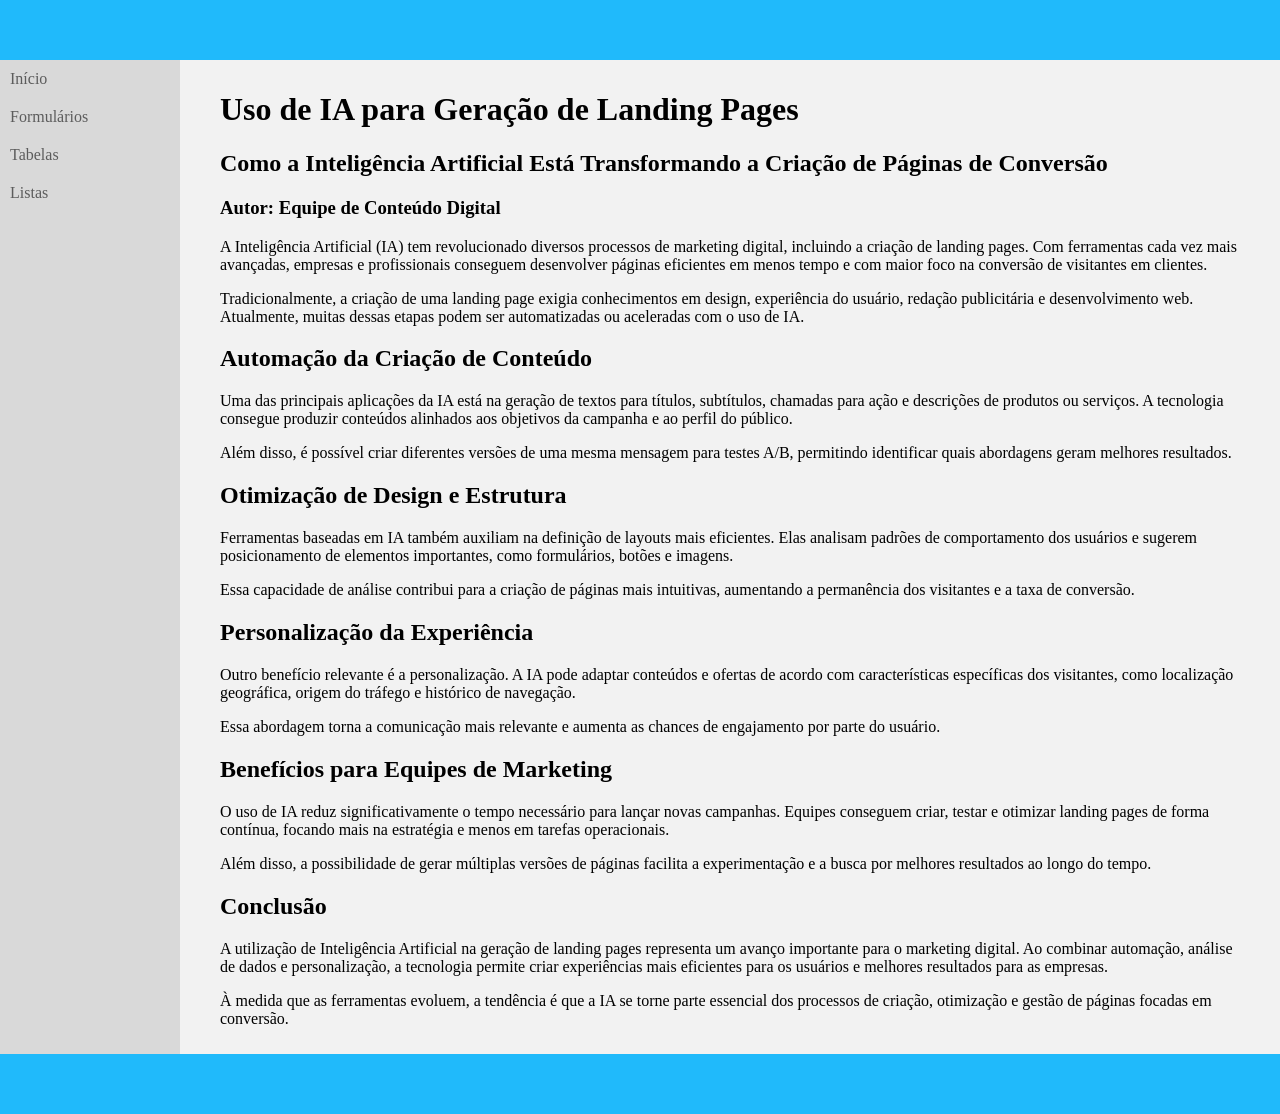
<file: index.html>
<!doctype html>
<html lang="pt-BR">
  <head>
    <meta charset="UTF-8" />
    <title>Uso de IA para Geração de Landing Pages</title>
    <link rel="stylesheet" href="css/style.css" />
  </head>
  <body>
    <div id="container">
      <header id="main-header"></header>
      <aside id="main-nav">
        <nav id="menu-principal">
          <ul>
            <li>
              <a href="index.html">Início</a>
            </li>
            <li>
              <a href="form.html">Formulários</a>
            </li>
            <li>
              <a href="tables.html">Tabelas</a>
            </li>
            <li>
              <a href="lists.html">Listas</a>
            </li>
          </ul>
        </nav>
      </aside>
      <main id="main-content">
        <div class="wrapper">
          <h1 id="inicio">Uso de IA para Geração de Landing Pages</h1>

          <h2>
            Como a Inteligência Artificial Está Transformando a Criação de
            Páginas de Conversão
          </h2>

          <h3>Autor: Equipe de Conteúdo Digital</h3>

          <p>
            A Inteligência Artificial (IA) tem revolucionado diversos processos
            de marketing digital, incluindo a criação de landing pages. Com
            ferramentas cada vez mais avançadas, empresas e profissionais
            conseguem desenvolver páginas eficientes em menos tempo e com maior
            foco na conversão de visitantes em clientes.
          </p>

          <p>
            Tradicionalmente, a criação de uma landing page exigia conhecimentos
            em design, experiência do usuário, redação publicitária e
            desenvolvimento web. Atualmente, muitas dessas etapas podem ser
            automatizadas ou aceleradas com o uso de IA.
          </p>

          <h2>Automação da Criação de Conteúdo</h2>

          <p>
            Uma das principais aplicações da IA está na geração de textos para
            títulos, subtítulos, chamadas para ação e descrições de produtos ou
            serviços. A tecnologia consegue produzir conteúdos alinhados aos
            objetivos da campanha e ao perfil do público.
          </p>

          <p>
            Além disso, é possível criar diferentes versões de uma mesma
            mensagem para testes A/B, permitindo identificar quais abordagens
            geram melhores resultados.
          </p>

          <h2>Otimização de Design e Estrutura</h2>

          <p>
            Ferramentas baseadas em IA também auxiliam na definição de layouts
            mais eficientes. Elas analisam padrões de comportamento dos usuários
            e sugerem posicionamento de elementos importantes, como formulários,
            botões e imagens.
          </p>

          <p>
            Essa capacidade de análise contribui para a criação de páginas mais
            intuitivas, aumentando a permanência dos visitantes e a taxa de
            conversão.
          </p>

          <h2>Personalização da Experiência</h2>

          <p>
            Outro benefício relevante é a personalização. A IA pode adaptar
            conteúdos e ofertas de acordo com características específicas dos
            visitantes, como localização geográfica, origem do tráfego e
            histórico de navegação.
          </p>

          <p>
            Essa abordagem torna a comunicação mais relevante e aumenta as
            chances de engajamento por parte do usuário.
          </p>

          <h2>Benefícios para Equipes de Marketing</h2>

          <p>
            O uso de IA reduz significativamente o tempo necessário para lançar
            novas campanhas. Equipes conseguem criar, testar e otimizar landing
            pages de forma contínua, focando mais na estratégia e menos em
            tarefas operacionais.
          </p>

          <p>
            Além disso, a possibilidade de gerar múltiplas versões de páginas
            facilita a experimentação e a busca por melhores resultados ao longo
            do tempo.
          </p>

          <h2>Conclusão</h2>

          <p>
            A utilização de Inteligência Artificial na geração de landing pages
            representa um avanço importante para o marketing digital. Ao
            combinar automação, análise de dados e personalização, a tecnologia
            permite criar experiências mais eficientes para os usuários e
            melhores resultados para as empresas.
          </p>

          <p>
            À medida que as ferramentas evoluem, a tendência é que a IA se torne
            parte essencial dos processos de criação, otimização e gestão de
            páginas focadas em conversão.
          </p>
        </div>
      </main>
      <footer id="main-footer"></footer>
    </div>
  </body>
</html>
</file>
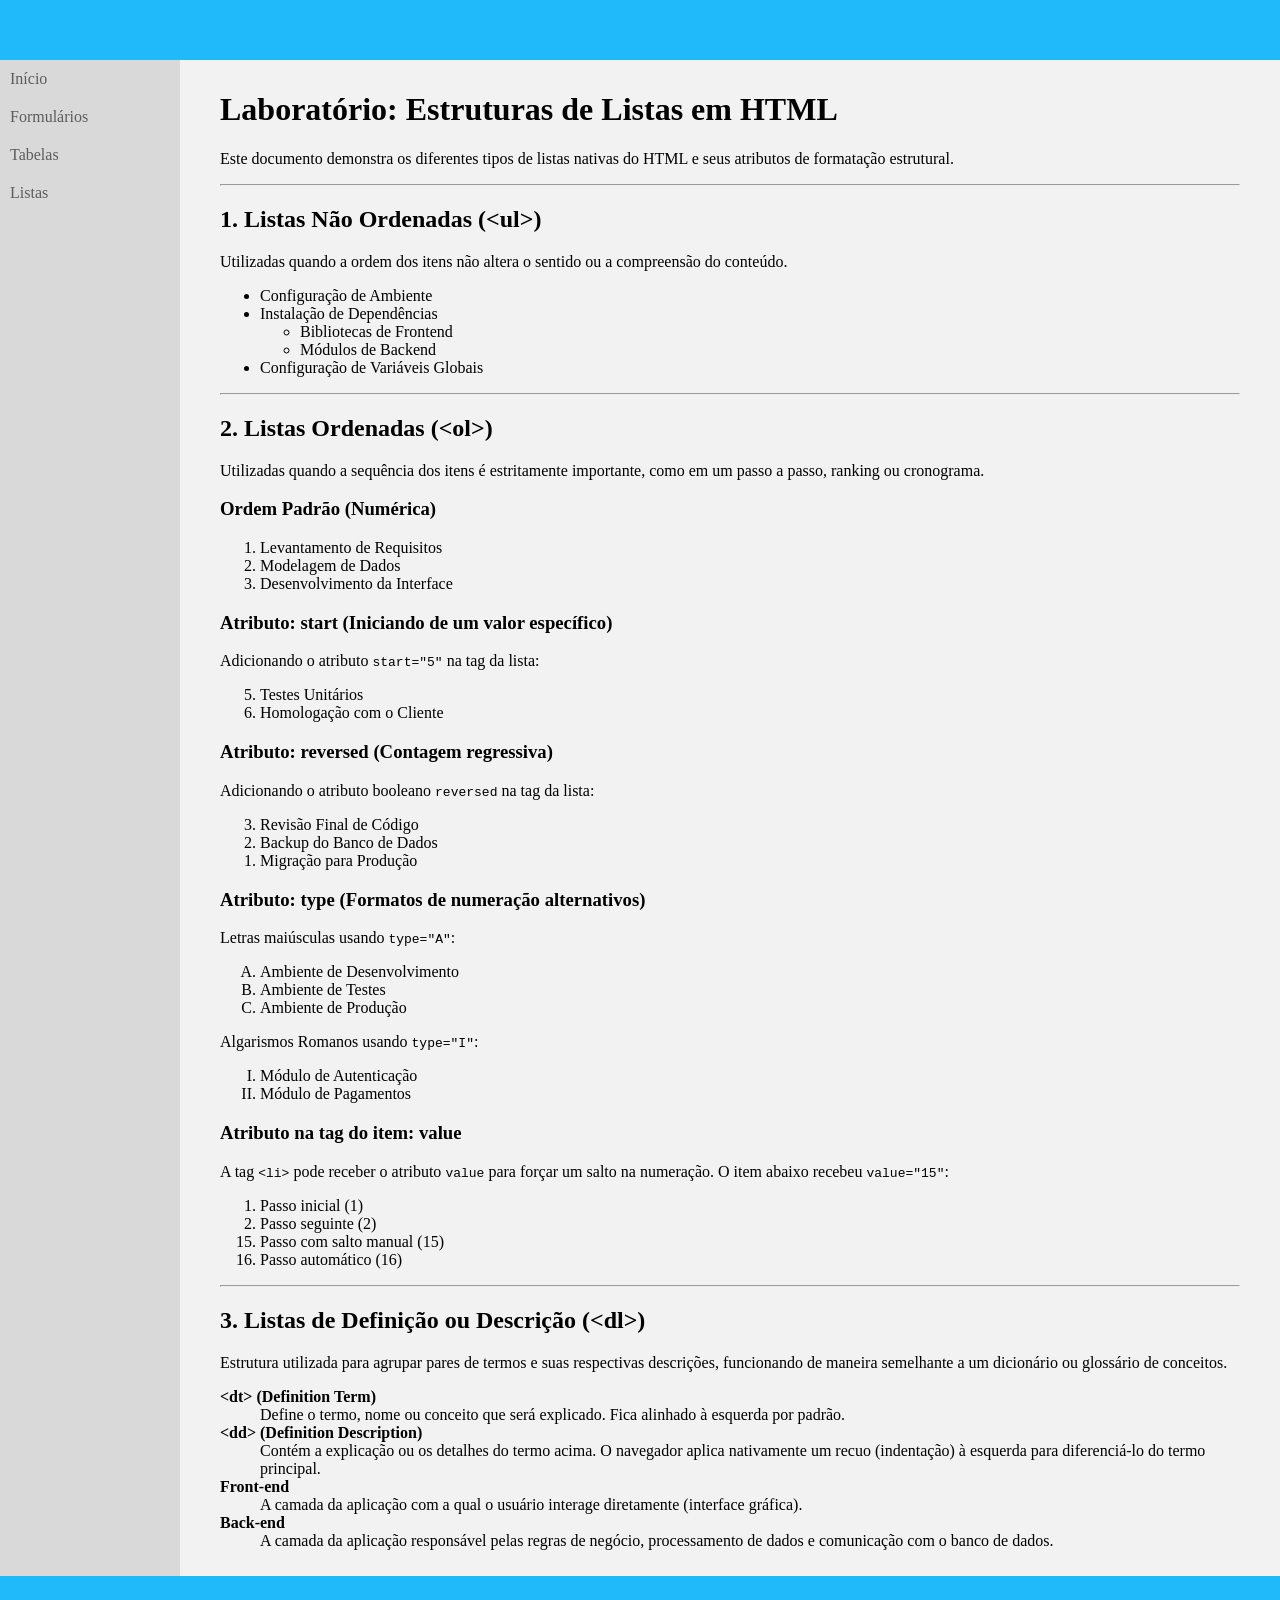
<file: lists.html>
<!doctype html>
<html lang="pt-BR">
  <head>
    <meta charset="UTF-8" />
    <title>Uso de IA para Geração de Landing Pages</title>
    <link rel="stylesheet" href="css/style.css" />
  </head>
  <body>
    <div id="container">
      <header id="main-header"></header>
      <aside id="main-nav">
        <nav id="menu-principal">
          <ul>
            <li>
              <a href="index.html">Início</a>
            </li>
            <li>
              <a href="form.html">Formulários</a>
            </li>
            <li>
              <a href="tables.html">Tabelas</a>
            </li>
            <li>
              <a href="lists.html">Listas</a>
            </li>
          </ul>
        </nav>
      </aside>
      <main id="main-content">
        <div class="wrapper">
          <h1>Laboratório: Estruturas de Listas em HTML</h1>
          <p>
            Este documento demonstra os diferentes tipos de listas nativas do
            HTML e seus atributos de formatação estrutural.
          </p>
          <hr />

          <h2>1. Listas Não Ordenadas (&lt;ul&gt;)</h2>
          <p>
            Utilizadas quando a ordem dos itens não altera o sentido ou a
            compreensão do conteúdo.
          </p>

          <ul>
            <li>Configuração de Ambiente</li>
            <li>
              Instalação de Dependências
              <ul>
                <li>Bibliotecas de Frontend</li>
                <li>Módulos de Backend</li>
              </ul>
            </li>
            <li>Configuração de Variáveis Globais</li>
          </ul>

          <hr />

          <h2>2. Listas Ordenadas (&lt;ol&gt;)</h2>
          <p>
            Utilizadas quando a sequência dos itens é estritamente importante,
            como em um passo a passo, ranking ou cronograma.
          </p>

          <h3>Ordem Padrão (Numérica)</h3>
          <ol>
            <li>Levantamento de Requisitos</li>
            <li>Modelagem de Dados</li>
            <li>Desenvolvimento da Interface</li>
          </ol>

          <h3>Atributo: start (Iniciando de um valor específico)</h3>
          <p>Adicionando o atributo <code>start="5"</code> na tag da lista:</p>
          <ol start="5">
            <li>Testes Unitários</li>
            <li>Homologação com o Cliente</li>
          </ol>

          <h3>Atributo: reversed (Contagem regressiva)</h3>
          <p>
            Adicionando o atributo booleano <code>reversed</code> na tag da
            lista:
          </p>
          <ol reversed>
            <li>Revisão Final de Código</li>
            <li>Backup do Banco de Dados</li>
            <li>Migração para Produção</li>
          </ol>

          <h3>Atributo: type (Formatos de numeração alternativos)</h3>
          <p>Letras maiúsculas usando <code>type="A"</code>:</p>
          <ol type="A">
            <li>Ambiente de Desenvolvimento</li>
            <li>Ambiente de Testes</li>
            <li>Ambiente de Produção</li>
          </ol>

          <p>Algarismos Romanos usando <code>type="I"</code>:</p>
          <ol type="I">
            <li>Módulo de Autenticação</li>
            <li>Módulo de Pagamentos</li>
          </ol>

          <h3>Atributo na tag do item: value</h3>
          <p>
            A tag <code>&lt;li&gt;</code> pode receber o atributo
            <code>value</code> para forçar um salto na numeração. O item abaixo
            recebeu <code>value="15"</code>:
          </p>
          <ol>
            <li>Passo inicial (1)</li>
            <li>Passo seguinte (2)</li>
            <li value="15">Passo com salto manual (15)</li>
            <li>Passo automático (16)</li>
          </ol>

          <hr />

          <h2>3. Listas de Definição ou Descrição (&lt;dl&gt;)</h2>
          <p>
            Estrutura utilizada para agrupar pares de termos e suas respectivas
            descrições, funcionando de maneira semelhante a um dicionário ou
            glossário de conceitos.
          </p>

          <dl>
            <dt><strong>&lt;dt&gt; (Definition Term)</strong></dt>
            <dd>
              Define o termo, nome ou conceito que será explicado. Fica alinhado
              à esquerda por padrão.
            </dd>

            <dt><strong>&lt;dd&gt; (Definition Description)</strong></dt>
            <dd>
              Contém a explicação ou os detalhes do termo acima. O navegador
              aplica nativamente um recuo (indentação) à esquerda para
              diferenciá-lo do termo principal.
            </dd>

            <dt><strong>Front-end</strong></dt>
            <dd>
              A camada da aplicação com a qual o usuário interage diretamente
              (interface gráfica).
            </dd>

            <dt><strong>Back-end</strong></dt>
            <dd>
              A camada da aplicação responsável pelas regras de negócio,
              processamento de dados e comunicação com o banco de dados.
            </dd>
          </dl>
        </div>
      </main>
      <footer id="main-footer"></footer>
    </div>
  </body>
</html>
</file>
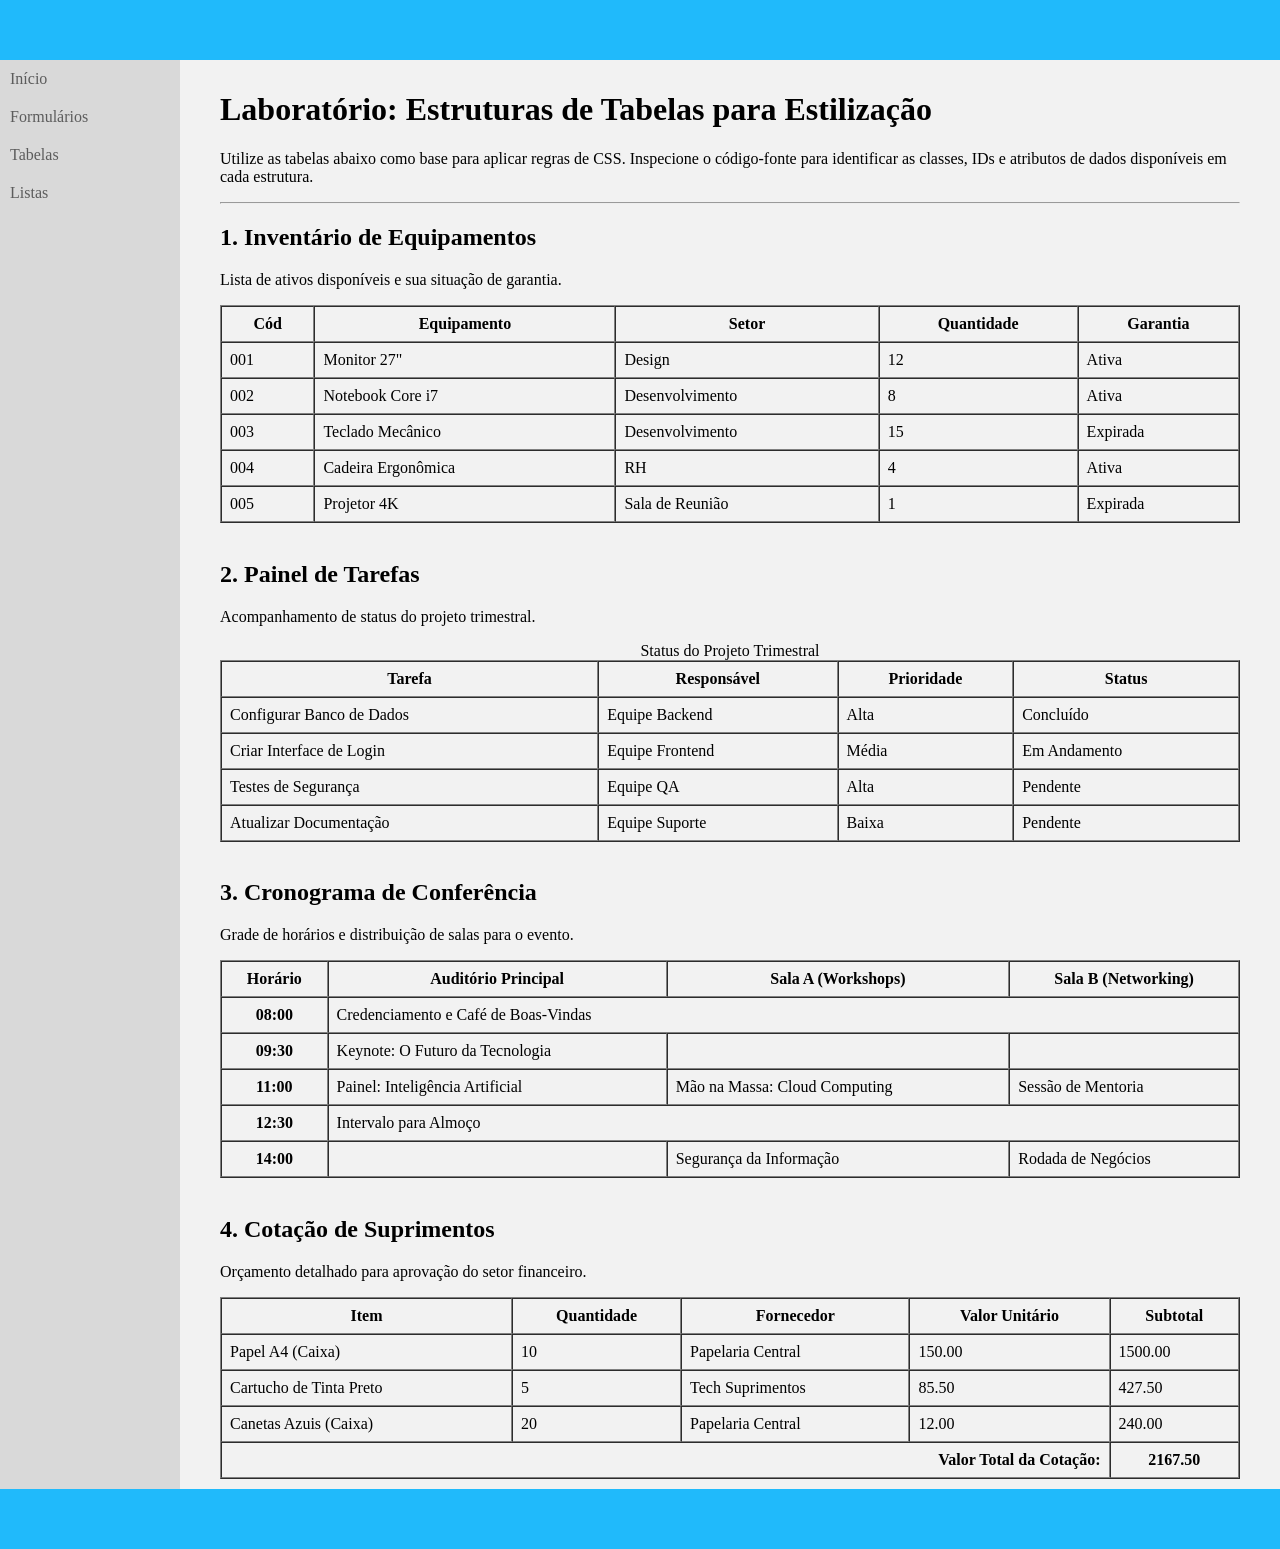
<file: tables.html>
<!doctype html>
<html lang="pt-BR">
  <head>
    <meta charset="UTF-8" />
    <title>Uso de IA para Geração de Landing Pages</title>
    <link rel="stylesheet" href="css/style.css" />
  </head>
  <body>
    <div id="container">
      <header id="main-header"></header>
      <aside id="main-nav">
        <nav id="menu-principal">
          <ul>
            <li>
              <a href="index.html">Início</a>
            </li>
            <li>
              <a href="form.html">Formulários</a>
            </li>
            <li>
              <a href="tables.html">Tabelas</a>
            </li>
            <li>
              <a href="lists.html">Listas</a>
            </li>
          </ul>
        </nav>
      </aside>
      <main id="main-content">
        <div class="wrapper">
          <h1>Laboratório: Estruturas de Tabelas para Estilização</h1>
          <p>
            Utilize as tabelas abaixo como base para aplicar regras de CSS.
            Inspecione o código-fonte para identificar as classes, IDs e
            atributos de dados disponíveis em cada estrutura.
          </p>
          <hr />

          <h2>1. Inventário de Equipamentos</h2>
          <p>Lista de ativos disponíveis e sua situação de garantia.</p>

          <table
            id="tabela-inventario"
            border="1"
            cellspacing="0"
            cellpadding="8"
            width="100%"
          >
            <thead>
              <tr>
                <th>Cód</th>
                <th>Equipamento</th>
                <th>Setor</th>
                <th>Quantidade</th>
                <th>Garantia</th>
              </tr>
            </thead>
            <tbody>
              <tr>
                <td>001</td>
                <td>Monitor 27"</td>
                <td>Design</td>
                <td>12</td>
                <td>Ativa</td>
              </tr>
              <tr>
                <td>002</td>
                <td>Notebook Core i7</td>
                <td>Desenvolvimento</td>
                <td>8</td>
                <td>Ativa</td>
              </tr>
              <tr>
                <td>003</td>
                <td>Teclado Mecânico</td>
                <td>Desenvolvimento</td>
                <td>15</td>
                <td>Expirada</td>
              </tr>
              <tr>
                <td>004</td>
                <td>Cadeira Ergonômica</td>
                <td>RH</td>
                <td>4</td>
                <td>Ativa</td>
              </tr>
              <tr>
                <td>005</td>
                <td>Projetor 4K</td>
                <td>Sala de Reunião</td>
                <td>1</td>
                <td>Expirada</td>
              </tr>
            </tbody>
          </table>

          <br />

          <h2>2. Painel de Tarefas</h2>
          <p>Acompanhamento de status do projeto trimestral.</p>

          <table
            class="tabela-tarefas"
            border="1"
            cellspacing="0"
            cellpadding="8"
            width="100%"
          >
            <caption>
              Status do Projeto Trimestral
            </caption>
            <thead>
              <tr>
                <th>Tarefa</th>
                <th>Responsável</th>
                <th>Prioridade</th>
                <th>Status</th>
              </tr>
            </thead>
            <tbody>
              <tr>
                <td>Configurar Banco de Dados</td>
                <td>Equipe Backend</td>
                <td data-prioridade="alta">Alta</td>
                <td data-status="concluido">Concluído</td>
              </tr>
              <tr>
                <td>Criar Interface de Login</td>
                <td>Equipe Frontend</td>
                <td data-prioridade="media">Média</td>
                <td data-status="em-andamento">Em Andamento</td>
              </tr>
              <tr>
                <td>Testes de Segurança</td>
                <td>Equipe QA</td>
                <td data-prioridade="alta">Alta</td>
                <td data-status="pendente">Pendente</td>
              </tr>
              <tr>
                <td>Atualizar Documentação</td>
                <td>Equipe Suporte</td>
                <td data-prioridade="baixa">Baixa</td>
                <td data-status="pendente">Pendente</td>
              </tr>
            </tbody>
          </table>

          <br />

          <h2>3. Cronograma de Conferência</h2>
          <p>Grade de horários e distribuição de salas para o evento.</p>

          <table
            id="tabela-cronograma"
            border="1"
            cellspacing="0"
            cellpadding="8"
            width="100%"
          >
            <thead>
              <tr>
                <th>Horário</th>
                <th>Auditório Principal</th>
                <th>Sala A (Workshops)</th>
                <th>Sala B (Networking)</th>
              </tr>
            </thead>
            <tbody>
              <tr>
                <th>08:00</th>
                <td colspan="3" class="evento-geral">
                  Credenciamento e Café de Boas-Vindas
                </td>
              </tr>
              <tr>
                <th>09:30</th>
                <td class="palestra">Keynote: O Futuro da Tecnologia</td>
                <td></td>
                <td></td>
              </tr>
              <tr>
                <th>11:00</th>
                <td class="palestra">Painel: Inteligência Artificial</td>
                <td class="workshop">Mão na Massa: Cloud Computing</td>
                <td class="networking">Sessão de Mentoria</td>
              </tr>
              <tr>
                <th>12:30</th>
                <td colspan="3" class="evento-geral">Intervalo para Almoço</td>
              </tr>
              <tr>
                <th>14:00</th>
                <td></td>
                <td class="workshop">Segurança da Informação</td>
                <td class="networking">Rodada de Negócios</td>
              </tr>
            </tbody>
          </table>

          <br />

          <h2>4. Cotação de Suprimentos</h2>
          <p>Orçamento detalhado para aprovação do setor financeiro.</p>

          <table
            class="tabela-orcamento"
            border="1"
            cellspacing="0"
            cellpadding="8"
            width="100%"
          >
            <thead>
              <tr>
                <th>Item</th>
                <th>Quantidade</th>
                <th>Fornecedor</th>
                <th>Valor Unitário</th>
                <th>Subtotal</th>
              </tr>
            </thead>
            <tbody>
              <tr>
                <td>Papel A4 (Caixa)</td>
                <td>10</td>
                <td>Papelaria Central</td>
                <td class="valor-monetario">150.00</td>
                <td class="valor-monetario subtotal">1500.00</td>
              </tr>
              <tr>
                <td>Cartucho de Tinta Preto</td>
                <td>5</td>
                <td>Tech Suprimentos</td>
                <td class="valor-monetario">85.50</td>
                <td class="valor-monetario subtotal">427.50</td>
              </tr>
              <tr>
                <td>Canetas Azuis (Caixa)</td>
                <td>20</td>
                <td>Papelaria Central</td>
                <td class="valor-monetario">12.00</td>
                <td class="valor-monetario subtotal">240.00</td>
              </tr>
            </tbody>
            <tfoot>
              <tr>
                <th colspan="4" align="right">Valor Total da Cotação:</th>
                <th class="valor-monetario total-final">2167.50</th>
              </tr>
            </tfoot>
          </table>
        </div>
      </main>
      <footer id="main-footer"></footer>
    </div>
  </body>
</html>
</file>
<file: css/style.css>
body {
  margin: 0;
  padding: 0;
}

nav#menu-principal ul {
  list-style: none;
  margin: 0;
  padding: 0;
}

nav#menu-principal ul li a {
  display: block;
  position: relative;
  text-decoration: none;
  color: #5c5c5c;
  padding: 10px;
  transition: all 0.3s ease-in;
  border-right: 0px solid transparent;
  font-size: 16px;
}

nav#menu-principal ul li a:hover {
  color: #202020;
  background-color: #e6e6e6;
  padding-left: 30px;
  box-shadow: 0px 0px 5px #bfbfbf;
  border-width: 10px;
  border-color: #20bafb;
  font-size: 20px;
}

nav#menu-principal ul li a::before {
  content: " ";
  width: 40px;
  background-color: #20bafb;
  position: absolute;
  top: 0;
  left: -60px;
  bottom: 0;
  transform: skewX(20deg);
  transition: all 0.3s ease-in;
}
nav#menu-principal ul li a:hover::before {
  left: -20px;
}

header,
footer {
  background-color: #20bafb;
}

aside {
  background-color: #d9d9d9;
}

#container {
  background-color: #f2f2f2;
  min-height: 100vh;
  display: grid;
  grid-template-rows: 60px 1fr 60px;
  grid-template-columns: 180px 1fr;
  grid-template-areas:
    "header header"
    "aside main"
    "footer footer";
}

header#main-header {
  grid-area: header;
}
footer#main-footer {
  grid-area: footer;
}
aside#main-nav {
  grid-area: aside;
}
main#main-content {
  grid-area: main;
}

main#main-content .wrapper {
  padding: 10px 40px;
}
</file>
